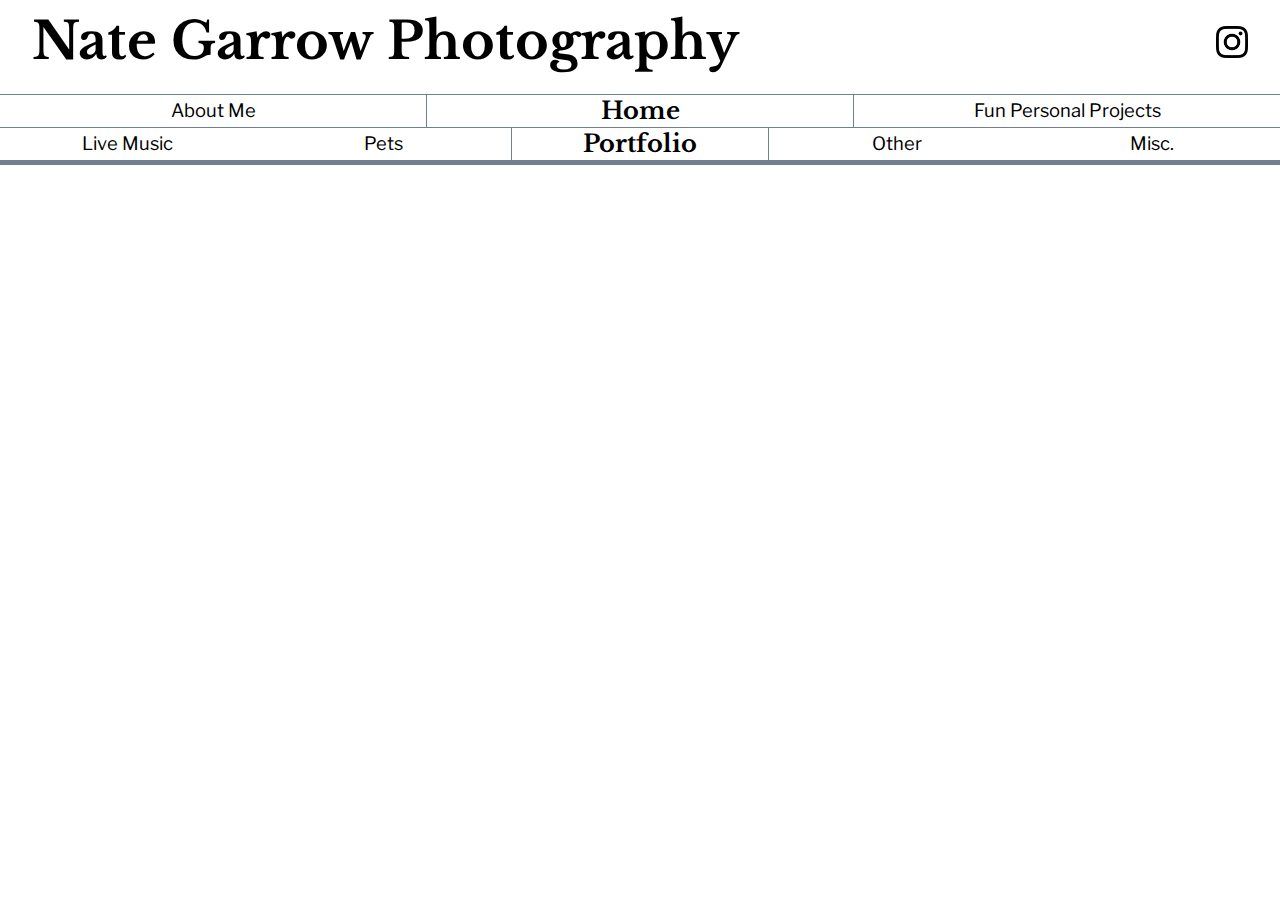
<file: photo-projects.html>
<!--Garrow Photography Photo Projects Page-->
<html>
	<head>
		<title>Nate G | Projects</title>
		<link href="./css/reset.css" type="text/css" rel="stylesheet">
		<link href="./css/style.css" type="text/css" rel="stylesheet">
		<link href="./css/projectsStyle.css" type="text/css" rel="stylesheet">
		<link rel="shortcut icon" href="./media/photo/favicon(1).ico" type="image/x-icon">
		<link rel="icon" href="./media/photo/favicon(1).ico" type="image/x-icon">
		<link href="https://fonts.googleapis.com/css?family=Libre+Baskerville|Libre+Franklin" rel="stylesheet">
	</head>
	
	<body>
		<header>
			<div id="brand">
				<h1>Nate Garrow Photography</h1>
				<div id="social-media"> 		<!--add Instagram logo-->
					<a href="https://www.instagram.com/nategarrow/" target="_blank"><img src="./media/photo/insta-glyph.png" alt="Instagram"></a>
				</div>
			</div>
			<div>
				<nav>
					<ul>
						<li><a href="./aboutMe.html">About Me</a></li>
						<li class="port-link"><a href="./index.html">Home</a></li>
						<li><a href="./photo-projects.html">Fun Personal Projects</a></li>
					</ul>
				</nav>
				<nav id="photo-genres">
					<ul>
						<li><a href="#">Live Music</a></li>
						<li class="border-lt"><a href="#">Pets</a></li>
						<li class="port-link"><a href="./portfolio.html">Portfolio</a></li>
						<li class="border-rt"><a href="#">Other</a></li>
						<li><a href="#">Misc.</a></li>
					</ul>
				</nav>
			</div>
		</header>
		
		<main>
			
		</main>
	</body>
</html>
</file>
<file: css/style.css>
/*style sheet for GarrowPhotography (all pages)*/
html	{
	background-color: #FFF;
	color: slategray;
	font-size: 16px;
	font-family: "Libre Franklin", san-serif;
}

main	{
	position: relative;
		top: 8rem;
	width: 75%;
	margin: 0 auto;

}

a	{
	text-decoration: none;
	color: #000;
}

@media only screen and (max-width: 1000px)	{
	main, footer	{
		width: 85%;
	}
}

/*Font Size Reset*/
h1,h2,h3,h4,h5,h6	{
	font-family: "Libre Baskerville", serif;
}
h1	{ 
	font-size: 3.2rem;
	font-weight: 900;
}
h2	{
	font-size: 2.9rem;
	font-weight: 600
}
h3	{
	font-size: 2.3rem;
	font-weight: 500;
}
h4	{
	font-size: 1.85rem;
	font-weight: 300
}
h5	{
	font-size: 1.3rem;

}
h6	{
	font-size: .9rem;

}

img	{
	display: block;
	width: 100%;
}

#social-media img	{
	width: 2rem;
	height: 2rem;
}

/*Header*/
header	{				/*Goal: header invisible at top, fades in as you scroll down*/
	width: 100%;
	height: 8rem;
	background-color: #FFF;
	border-bottom: slategray solid 5px;
	text-align: center;
	display: flex;
		justify-content: space-between;
		flex-direction: column;
	position: fixed;
	z-index: 10;
}

#brand	{
	display: flex;
		flex-direction: row;
		justify-content: space-between;
		align-items: center;
	margin: 1rem 2rem 0 2rem;
}

#brand h1	{
	color: black;
}

nav	{
	display: flex;
	border-top: slategray solid 1px;
	
}

nav ul	{
	height: auto;
	width: 100%;
	height: 2.2rem;
	font-size: 1.15rem;
	display: flex;
		flex-direction: row;
		justify-content: space-around;
	transition: width 2s;
}

ul li 	{
	width: 33.3%;
	height: 100%;
	display: flex;
		align-items: center;
		justify-content: center;
	transition: background-color 0.3s;
}

li:hover	{
	background-color: lightgray;
}

.port-link	{
	font-size: 1.5rem;
	font-weight: bold;
	font-family: "Libre Baskerville", serif;
	border-left: slategray solid 1px;
	border-right: slategray solid 1px;
}

/*Footer*/
footer	{
	position: relative;
		top: 8rem;
	width: 100%;
	height: 10rem;
	background-color: slategray;
	color: #000;
	text-align: right;
}

footer h6	{
	margin-right: 2rem;
}
</file>
<file: css/projectsStyle.css>
/*style sheet for GarrowPhotography (projects)*/

/*Header*/
header	{
	height: 10rem;
}

nav ul {
	height: 2rem;
	margin: 0 auto;
}

/*Main*/
#photo-genres	{
	width: 100%;
}

#photo-genres ul li {
	width: 25%;
}
</file>
